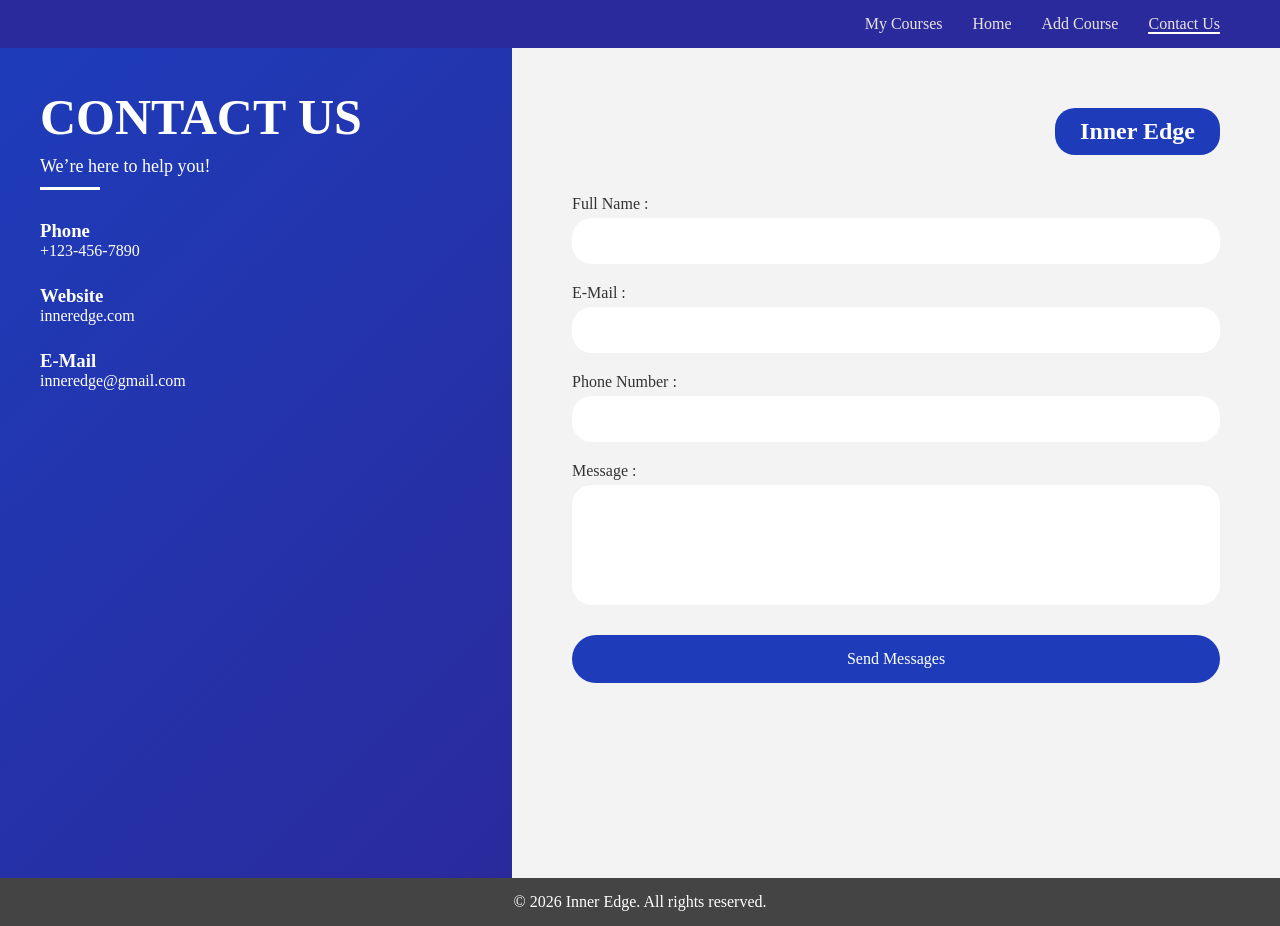
<file: html/contact.html>
<!DOCTYPE html>
<html lang="en">
<head>
    <meta charset="UTF-8">
    <meta name="viewport" content="width=device-width, initial-scale=1.0">
    <title>Contact Us - Inner Edge</title>
    <link rel="stylesheet" href="../css/contact.css">
</head>
<body>

    <!-- Navbar -->
    <header>
        <nav class="navbar">

            <ul class="nav-links">
                 <li><a href="courses.html">My Courses</a></li>
                <li><a href="../index.html">Home</a></li>
                <li><a href="register.html">Add Course</a></li>
                <li><a href="contact.html" class="active">Contact Us</a></li>
            </ul>

        </nav>
    </header>

    <main class="container">

        <!-- Left Section -->
        <section class="left">

            <div class="content">
                <h1>CONTACT US</h1>
                <p class="subtitle">We’re here to help you!</p>
                <div class="line"></div>

                <div class="info">
                    <div class="item">
                        <h3>Phone</h3>
                        <p>+123-456-7890</p>
                    </div>

                    <div class="item">
                        <h3>Website</h3>
                        <p>inneredge.com</p>
                    </div>

                    <div class="item">
                        <h3>E-Mail</h3>
                        <p>inneredge@gmail.com</p>
                    </div>

                  
                </div>
            </div>

        </section>

        <!-- Right Section -->
        <section class="right">

            <header class="form-header">
                <h2>Inner Edge</h2>
            </header>

            <form>

                <label>Full Name :</label>
                <input type="text">

                <label>E-Mail :</label>
                <input type="email">

                <label>Phone Number :</label>
                <input type="text">

                <label>Message :</label>
                <textarea></textarea>

                <button>Send Messages</button>

            </form>

        </section> 
    </main>

    <footer class="footer">
        <p>© 2026 Inner Edge. All rights reserved.</p>
    </footer>
   
</body>
</html>
</file>
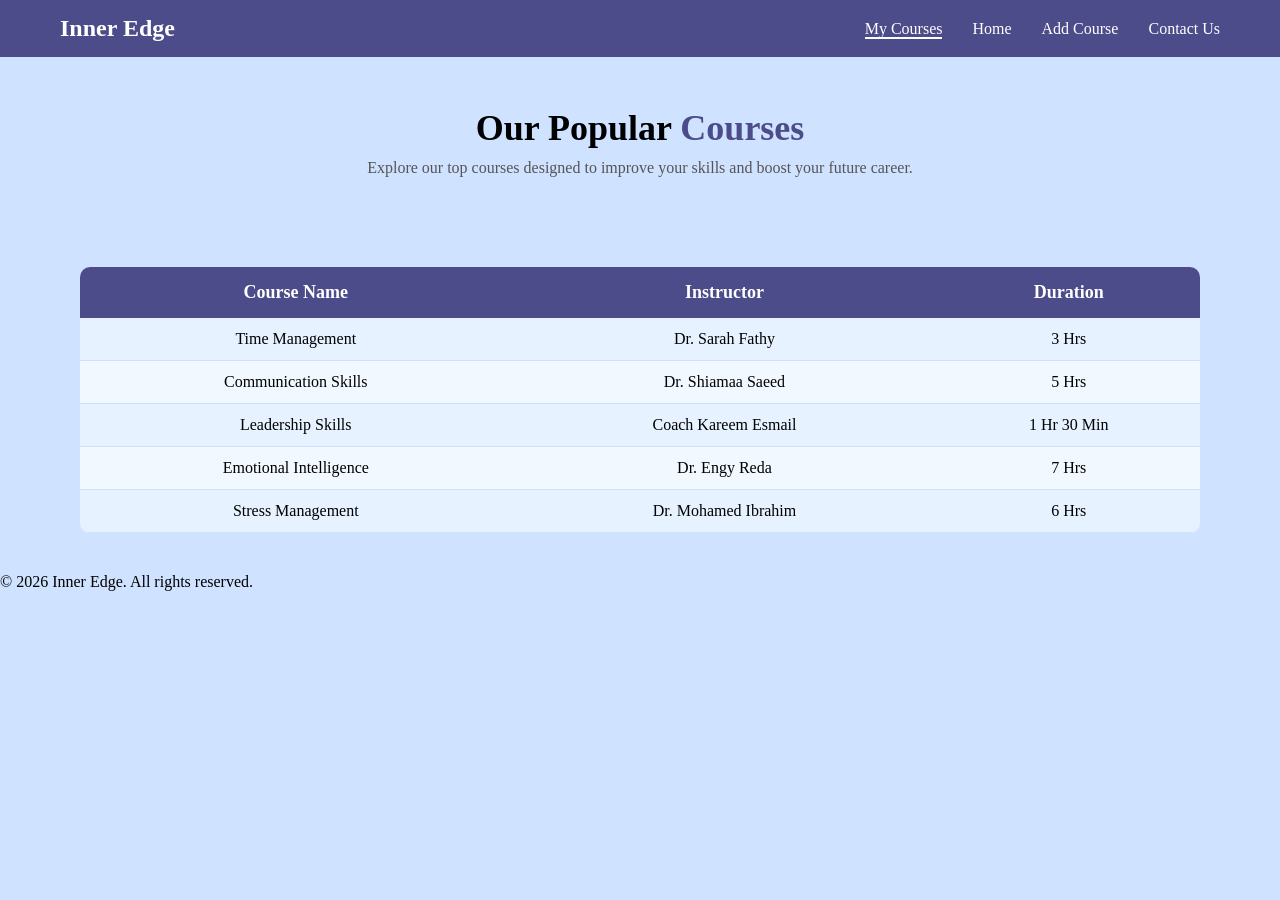
<file: html/courses.html>
<!DOCTYPE html>
<html lang="en">
<head>
    <meta charset="UTF-8">
    <meta name="viewport" content="width=device-width, initial-scale=1.0">
    <title>Courses - Inner Edge</title>
    <link rel="stylesheet" href="../css/courses.css">
</head>
<body>
 <header>
        <nav class="navbar">

            <div class="logo">
                <h2>Inner Edge</h2>
            </div>

            <ul class="nav-links">
                  <li><a href="courses.html" class="active">My Courses</a></li>
                <li><a href="../index.html">Home</a></li>
                <li><a href="register.html">Add Course</a></li>
                <li><a href="contact.html">Contact Us</a></li>
            </ul>

        </nav>
    </header>
    <main>

        <!-- Header -->
        <header class="header">
            
            <h1>Our Popular <span>Courses</span></h1>
            <p>
                Explore our top courses designed to improve your skills and boost your future career.
            </p>
        </header>

    <section class="courses">

    <table class="courses-table">
        <thead>
            <tr>
                
                <th>Course Name</th>
                <th>Instructor</th>
                <th>Duration</th>
            </tr>
        </thead>

        <tbody>

            <tr>
               
                <td>Time Management</td>
                <td>Dr. Sarah Fathy</td>
                <td>3 Hrs</td>
            </tr>

            <tr>
               
                <td>Communication Skills</td>
                <td>Dr. Shiamaa Saeed</td>
                <td>5 Hrs</td>
            </tr>

            <tr>
               
                <td>Leadership Skills</td>
                <td>Coach Kareem Esmail</td>
                <td>1 Hr 30 Min</td>
            </tr>

            <tr>
              
                <td>Emotional Intelligence</td>
                <td>Dr. Engy Reda</td>
                <td>7 Hrs</td>
            </tr>

            <tr>
              
                <td>Stress Management</td>
                <td>Dr. Mohamed Ibrahim</td>
                <td> 6 Hrs</td>
            </tr>
        </tbody>
    </table>

</section>

        <footer class="footer">
            <p>© 2026 Inner Edge. All rights reserved.</p>
        </footer>
    </main>
</body>
</html>
</file>
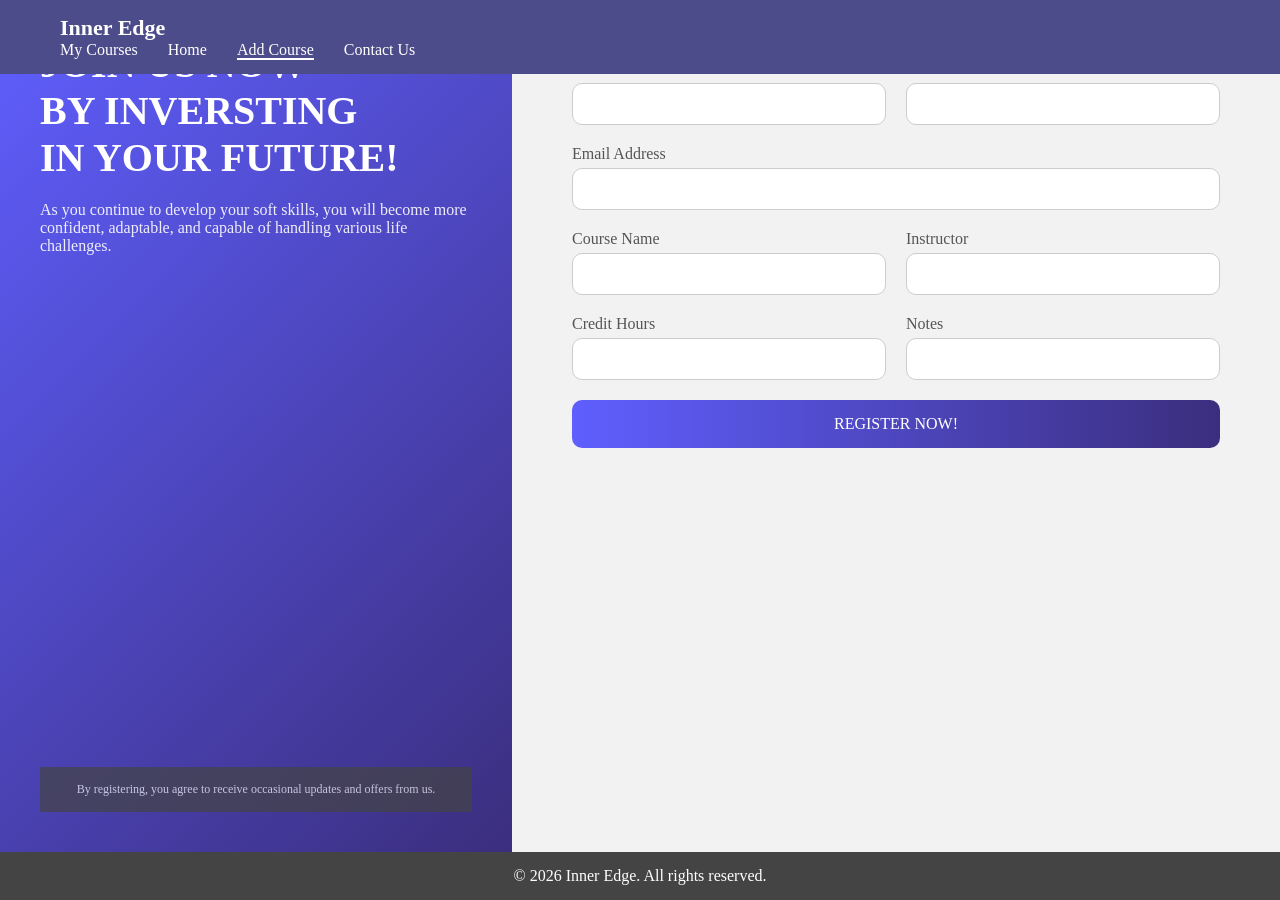
<file: html/register.html>
<!DOCTYPE html>
<html lang="en">
<head>
    <meta charset="UTF-8">
    <meta name="viewport" content="width=device-width, initial-scale=1.0">
    <title>Register - Inner Edge</title>
    <link rel="stylesheet" href="../css/register.css">
</head>
<body>
 <header>
        <nav class="navbar">

            <div class="logo">
                <h2>Inner Edge</h2>
            </div>

            <ul class="nav-links">
                 <li><a href="courses.html">My Courses</a></li>
                <li><a href="../index.html">Home</a></li>
                <li><a href="register.html" class="active">Add Course</a></li>
                <li><a href="contact.html">Contact Us</a></li>
            </ul>

        </nav>
    </header>
    <main class="container">

        <!-- Left Section -->
        <section class="left">
           

            <div class="text">
                <h1>JOIN US NOW<br>BY INVERSTING<br>IN YOUR FUTURE!</h1>
               <P>As you continue to develop your soft skills, you will become more confident, adaptable, and capable of handling various life challenges. 
                </P>
            </div>

            <footer class="left-footer">
                <p>By registering, you agree to receive occasional updates and offers from us.</p>
            </footer>
        </section>

        <!-- Right Section -->
        <section class="right">

            <form>

                <div class="row">
                    <div class="input-box">
                        <label>First Name</label>
                        <input type="text">
                    </div>

                    <div class="input-box">
                        <label>Last Name</label>
                        <input type="text">
                    </div>
                </div>

                <div class="input-box full">
                    <label>Email Address</label>
                    <input type="email">
                </div>

                <div class="row">
                    <div class="input-box">
                        <label>Course Name</label>
                        <input type="text">
                    </div>

                    <div class="input-box">
                        <label>Instructor</label>
                        <input type="text">
                    </div>
                </div>

                <div class="row">
                    <div class="input-box">
                        <label>Credit Hours</label>
                        <input type="password">
                    </div>

                    <div class="input-box">
                        <label>Notes</label>
                        <input type="password">
                    </div>
                </div>

                <button class="register-btn">REGISTER NOW!</button>

               

            </form>

        </section>
    </main>
 <footer class="footer">
            <p>© 2026 Inner Edge. All rights reserved.</p>
        </footer>
    

</body>
</html>
</file>
<file: css/contact.css>
* {
  margin: 0;
  padding: 0;
  box-sizing: border-box;
  font-family:'Times New Roman', Times, serif;
  }


body {
height: 100vh;
animation: fadeIn 1s ease-in;
display: flex;
flex-direction: column;
}
html, body {
    height: 100%;
    margin: 0;
}



main {
    flex: 1;
}

.navbar {
display: flex;
justify-content: flex-end;
align-items: center;
padding: 15px 60px;
background: #2a2a9c;
color: white;
animation: slideDown 0.7s ease;
}

.nav-links {
list-style: none;
display: flex;
gap: 30px;
}

.nav-links a {
color: rgb(233, 228, 228);
text-decoration: none;
transition: 0.3s;
}

.nav-links a:hover {
color: #ffd700;
}

.nav-links .active {
border-bottom: 2px solid white;
}


.container {
display: flex;
min-height: calc(100vh - 70px);
}


.left {
width: 40%;
background: linear-gradient(135deg, #1e3cba, #2a2a9c);
color: white;
padding: 40px;
display: flex;
flex-direction: column;
}

.top-links {
display: flex;
gap: 30px;
margin-bottom: 40px;
opacity: 0.8;
}

.content h1 {
font-size: 50px;
margin-bottom: 10px;
animation: fadeUp 1s ease;
}
footer {
    background-color: #444;
    color: white;
    text-align: center;
    padding: 15px;
}
.subtitle {
font-size: 18px;
margin-bottom: 10px;
animation: fadeUp 1.2s ease;
}

.line {
width: 60px;
height: 3px;
background: white;
margin-bottom: 30px;
animation: fadeUp 1.4s ease;
}

/* INFO */
.info {
display: flex;
flex-direction: column;
gap: 25px;
}

.item {
animation: fadeUp 1s ease forwards;
opacity: 0;
}

.item:nth-child(1) { animation-delay: 0.3s; }
.item:nth-child(2) { animation-delay: 0.6s; }
.item:nth-child(3) { animation-delay: 0.9s; }
.item:nth-child(4) { animation-delay: 1.2s; }

/* 🔶 RIGHT SIDE */
.right {
width: 60%;
background: #f3f3f3;
padding: 60px;
animation: fadeRight 1s ease;
}

/* FORM HEADER */
.form-header {
display: flex;
justify-content: flex-end;
margin-bottom: 30px;
}

.form-header h2 {
background: #1e3cba;
color: white;
padding: 10px 25px;
border-radius: 20px;
}

/* FORM */
form {
display: flex;
flex-direction: column;
}

label {
margin: 10px 0 5px;
color: #333;
}

input, textarea {
padding: 15px;
border-radius: 20px;
border: none;
margin-bottom: 10px;
width: 100%;
}

textarea {
height: 120px;
resize: none;
}

/* BUTTON */
button {
margin-top: 20px;
padding: 15px;
border: none;
border-radius: 25px;
background: #1e3cba;
color: white;
font-size: 16px;
cursor: pointer;
transition: 0.3s;
}

button:hover {
transform: scale(1.05);
background: #1a1a80;
}


@media (max-width: 992px) {

```
.navbar {
    padding: 15px 30px;
}

.container {
    flex-direction: column;
}

.left, .right {
    width: 100%;
}

.left {
    padding: 30px;
}

.right {
    padding: 30px;
}

.content h1 {
    font-size: 36px;
}
```

}


@media (max-width: 768px) {

```
/* NAVBAR STACK */
.navbar {
    flex-direction: column;
    align-items: flex-start;
    gap: 10px;
}

.nav-links {
    flex-direction: column;
    gap: 10px;
}

/* STACK EVERYTHING */
.container {
    flex-direction: column;
}

.left, .right {
    width: 100%;
    padding: 20px;
}

.content h1 {
    font-size: 28px;
}

.subtitle {
    font-size: 16px;
}
```

}


@media (max-width: 480px) {

```
.content h1 {
    font-size: 22px;
}

.nav-links a {
    font-size: 14px;
}

input, textarea {
    padding: 12px;
}

button {
    padding: 12px;
}
```

}

/* ✨ ANIMATIONS */
@keyframes fadeIn {
from { opacity: 0; }
to { opacity: 1; }
}

@keyframes slideDown {
from {
transform: translateY(-50px);
opacity: 0;
}
to {
transform: translateY(0);
opacity: 1;
}
}

@keyframes fadeUp {
from {
transform: translateY(30px);
opacity: 0;
}
to {
transform: translateY(0);
opacity: 1;
}
}

@keyframes fadeRight {
from {
transform: translateX(50px);
opacity: 0;
}
to {
transform: translateX(0);
opacity: 1;
}
}
</file>
<file: css/courses.css>
* {
  margin: 0;
  padding: 0;
  box-sizing: border-box;
  font-family: 'Times New Roman', Times, serif;
  }


body {
background-color: #cfe2ff;
animation: fadeIn 1s ease-in;
}


.navbar {
display: flex;
justify-content: space-between;
align-items: center;
padding: 15px 60px;
background: #4c4c8a;
color: white;
animation: slideDown 0.7s ease;
}

.nav-links {
list-style: none;
display: flex;
gap: 30px;
}

.nav-links a {
color: white;
text-decoration: none;
transition: 0.3s;
}

.nav-links a:hover {
color: #ffd700;
}

.nav-links .active {
border-bottom: 2px solid white;
}


.header {
text-align: center;
padding: 50px 20px;
}

.header h1 {
font-size: 36px;
animation: fadeUp 1s ease;
}

.header span {
color: #4c4c8a;
}

.header p {
margin-top: 10px;
color: #555;
animation: fadeUp 1.3s ease;
}


.courses {
padding: 40px 80px;
}

/* TABLE */
.courses-table {
width: 100%;
border-collapse: collapse;
background: #e6f2ff;
border-radius: 10px;
overflow: hidden;
}

/* HEADER */
.courses-table th {
background: #4c4c8a;
color: white;
padding: 15px;
font-size: 18px;
}

/* CELLS */
.courses-table td {
padding: 12px;
text-align: center;
border-bottom: 1px solid #cce0ff;
}

/* ROW STRIPES */
.courses-table tbody tr:nth-child(even) {
background: #f2f8ff;
}

/* HOVER */
.courses-table tbody tr:hover {
background: #d6eaff;
transition: 0.3s;
}

/* IMAGE */
.courses-table img {
width: 100px;
border-radius: 8px;
}


.courses-table tbody tr {
animation: rowFade 0.6s ease forwards;
opacity: 0;
}

.courses-table tbody tr:nth-child(1) { animation-delay: 0.2s; }
.courses-table tbody tr:nth-child(2) { animation-delay: 0.4s; }
.courses-table tbody tr:nth-child(3) { animation-delay: 0.6s; }
.courses-table tbody tr:nth-child(4) { animation-delay: 0.8s; }
.courses-table tbody tr:nth-child(5) { animation-delay: 1s; }
.courses-table tbody tr:nth-child(6) { animation-delay: 1.2s; }


@media (max-width: 992px) {

```
.courses {
    padding: 20px;
}

.navbar {
    padding: 15px 30px;
}

.nav-links {
    gap: 20px;
}

.header h1 {
    font-size: 28px;
}

.courses-table th,
.courses-table td {
    font-size: 14px;
    padding: 10px;
}
```

}


@media (max-width: 768px) {

```
.navbar {
    flex-direction: column;
    align-items: flex-start;
    gap: 10px;
}

.nav-links {
    flex-direction: column;
    gap: 10px;
}

.header {
    padding: 30px 10px;
}

.header h1 {
    font-size: 24px;
}

/* scroll instead of breaking */
.courses {
    overflow-x: auto;
}

.courses-table {
    min-width: 600px;
}
```

}


@media (max-width: 480px) {

```
.header h1 {
    font-size: 20px;
}

.nav-links a {
    font-size: 14px;
}

.courses-table th,
.courses-table td {
    font-size: 12px;
    padding: 8px;
}
```

}


@keyframes fadeIn {
from { opacity: 0; }
to { opacity: 1; }
}

@keyframes slideDown {
from {
transform: translateY(-50px);
opacity: 0;
}
to {
transform: translateY(0);
opacity: 1;
}
}

@keyframes fadeUp {
from {
transform: translateY(30px);
opacity: 0;
}
to {
transform: translateY(0);
opacity: 1;
}
}

@keyframes rowFade {
from {
transform: translateY(20px);
opacity: 0;
}
to {
transform: translateY(0);
opacity: 1;
}
}
</file>
<file: css/register.css>
* {
  margin: 0;
  padding: 0;
  box-sizing: border-box;
  font-family: 'Times New Roman', Times, serif;
  }

/* BODY */
body {
margin-top: 70px;
animation: fadeIn 1s ease-in;
  display: flex;
    flex-direction: column;
}
  html, body {
    height: 100%;
    margin: 0;
}



main {
    flex: 1;
}


/* NAVBAR */
.navbar {
position: fixed;
top: 0;
width: 100%;
z-index: 1000;

```
display: flex;
justify-content: space-between;
align-items: center;
padding: 15px 60px;
background: #4c4c8a;
color: white;
animation: slideDown 0.7s ease;
```

}

/* LOGO */
.logo h2 {
font-size: 22px;
}

/* LINKS */
.nav-links {
list-style: none;
display: flex;
gap: 30px;
}

.nav-links a {
text-decoration: none;
color: white;
font-size: 16px;
transition: 0.3s;
}

.nav-links a:hover {
color: #ffd700;
}

.nav-links .active {
border-bottom: 2px solid white;
}
footer {
    background-color: #444;
    color: white;
    text-align: center;
    padding: 15px;
}
/* LAYOUT */
.container {
display: flex;
min-height: calc(100vh - 70px);
}

/* LEFT */
.left {
width: 40%;
background: linear-gradient(135deg, #5f5fff, #3b2e7e);
color: white;
padding: 40px;
display: flex;
flex-direction: column;
justify-content: space-between;
}

.text h1 {
font-size: 40px;
margin-bottom: 20px;
animation: fadeUp 1s ease;
}

.text p {
opacity: 0.9;
animation: fadeUp 1.2s ease;
}

.left-footer {
font-size: 12px;
opacity: 0.7;
animation: fadeUp 1.4s ease;
}

/* RIGHT */
.right {
width: 60%;
padding: 60px;
background: #f2f2f2;
animation: fadeRight 1s ease;
}

/* FORM */
form {
width: 100%;
}

.row {
display: flex;
gap: 20px;
margin-bottom: 20px;
}

.input-box {
flex: 1;
display: flex;
flex-direction: column;
animation: fadeUp 0.8s ease forwards;
opacity: 0;
}

.input-box label {
margin-bottom: 5px;
color: #555;
}

.input-box input {
padding: 12px;
border-radius: 10px;
border: 1px solid #ccc;
}

.full {
width: 100%;
margin-bottom: 20px;
}

/* BUTTON */
.register-btn {
width: 100%;
padding: 15px;
border: none;
background: linear-gradient(to right, #5f5fff, #3b2e7e);
color: white;
font-size: 16px;
border-radius: 10px;
cursor: pointer;
transition: 0.3s;
}

.register-btn:hover {
transform: scale(1.05);
}

/* LOGIN */
.login {
margin-top: 20px;
}

.login a {
color: #3b2e7e;
font-weight: bold;
text-decoration: none;
}


@media (max-width: 992px) {

```
.navbar {
    padding: 15px 30px;
}

.container {
    flex-direction: column;
}

.left, .right {
    width: 100%;
}

.right {
    padding: 30px;
}

.text h1 {
    font-size: 32px;
}
```

}


@media (max-width: 768px) {

```
/* NAVBAR STACK */
.navbar {
    flex-direction: column;
    align-items: flex-start;
    gap: 10px;
}

.nav-links {
    flex-direction: column;
    gap: 10px;
}

/* STACK LAYOUT */
.container {
    flex-direction: column;
}

.left, .right {
    width: 100%;
    padding: 20px;
}

/* FORM FIX */
.row {
    flex-direction: column;
}

.text h1 {
    font-size: 26px;
}
```

}


@media (max-width: 480px) {

```
.text h1 {
    font-size: 22px;
}

.nav-links a {
    font-size: 14px;
}

.input-box input {
    padding: 10px;
}

.register-btn {
    padding: 12px;
}
```

}

/* ANIMATIONS */
@keyframes fadeIn {
from { opacity: 0; }
to { opacity: 1; }
}

@keyframes slideDown {
from {
transform: translateY(-50px);
opacity: 0;
}
to {
transform: translateY(0);
opacity: 1;
}
}

@keyframes fadeUp {
from {
transform: translateY(30px);
opacity: 0;
}
to {
transform: translateY(0);
opacity: 1;
}
}

@keyframes fadeRight {
from {
transform: translateX(50px);
opacity: 0;
}
to {
transform: translateX(0);
opacity: 1;
}
}
</file>
